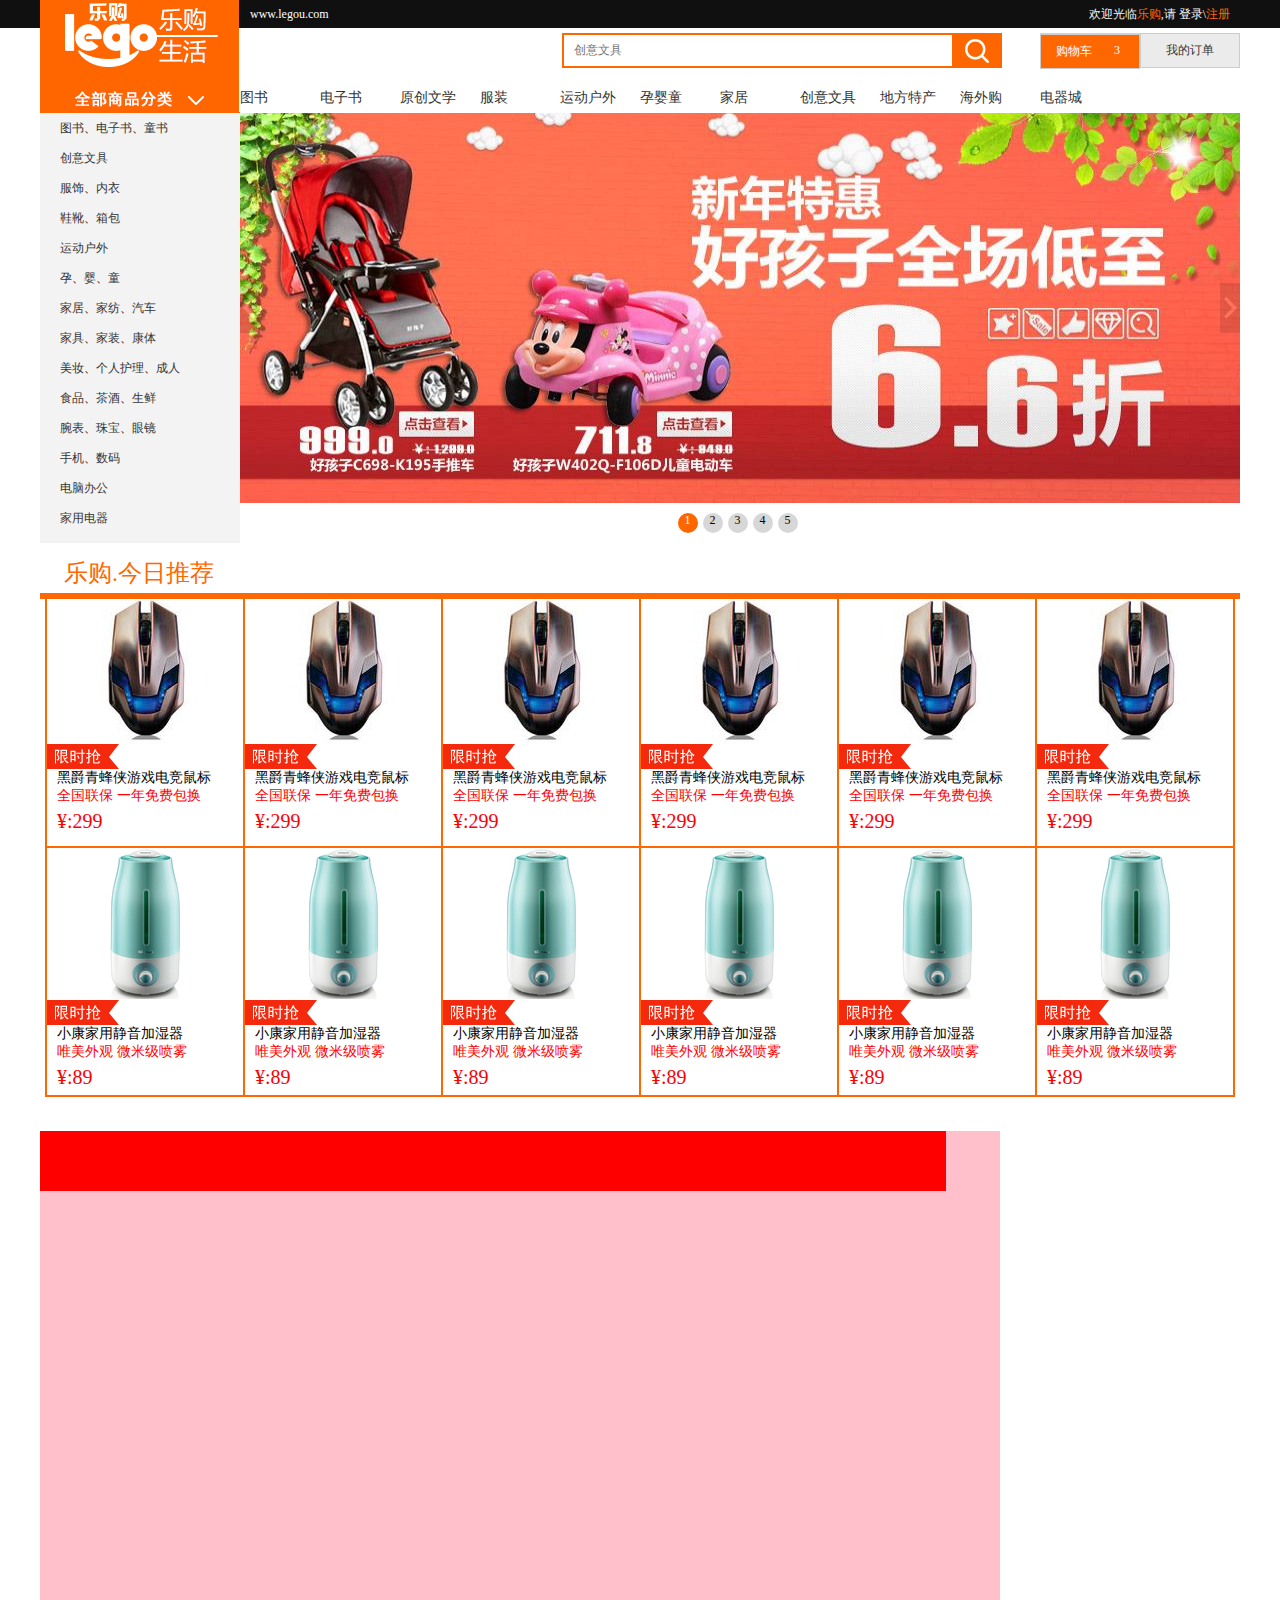
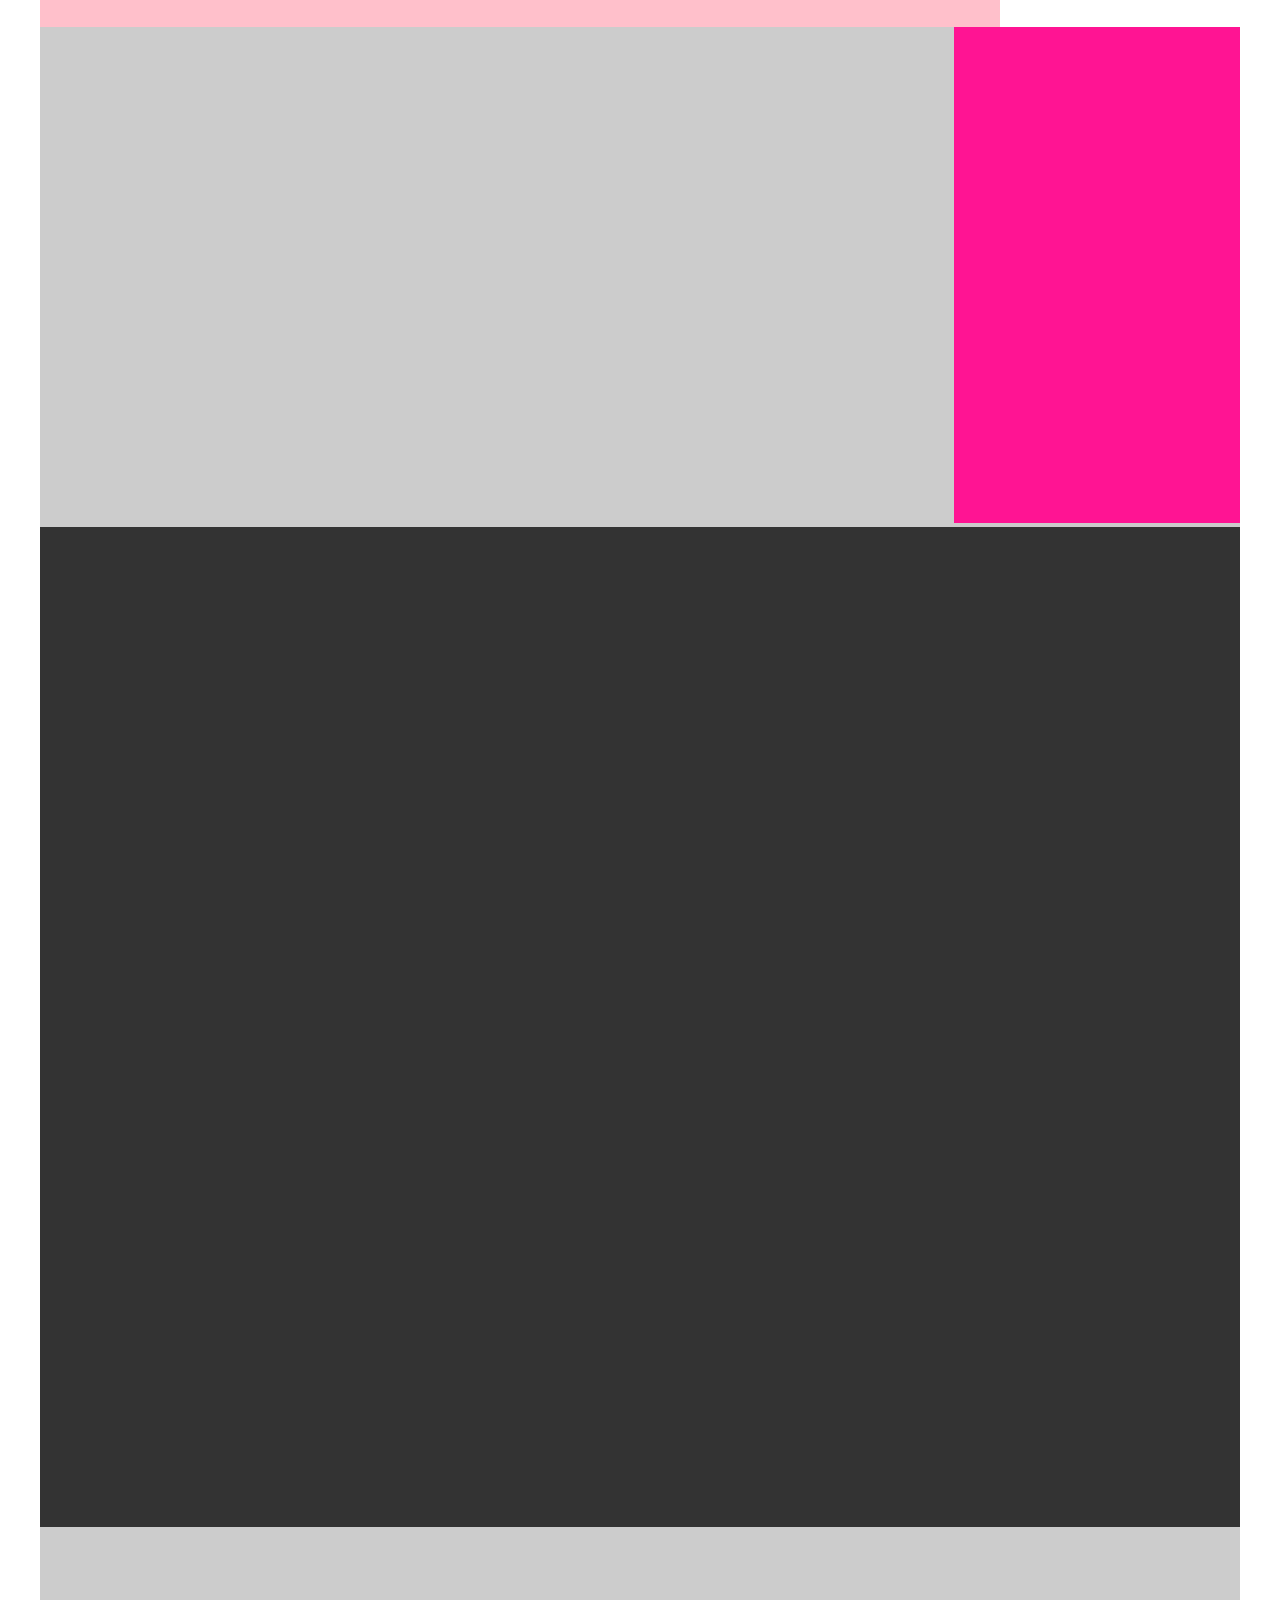
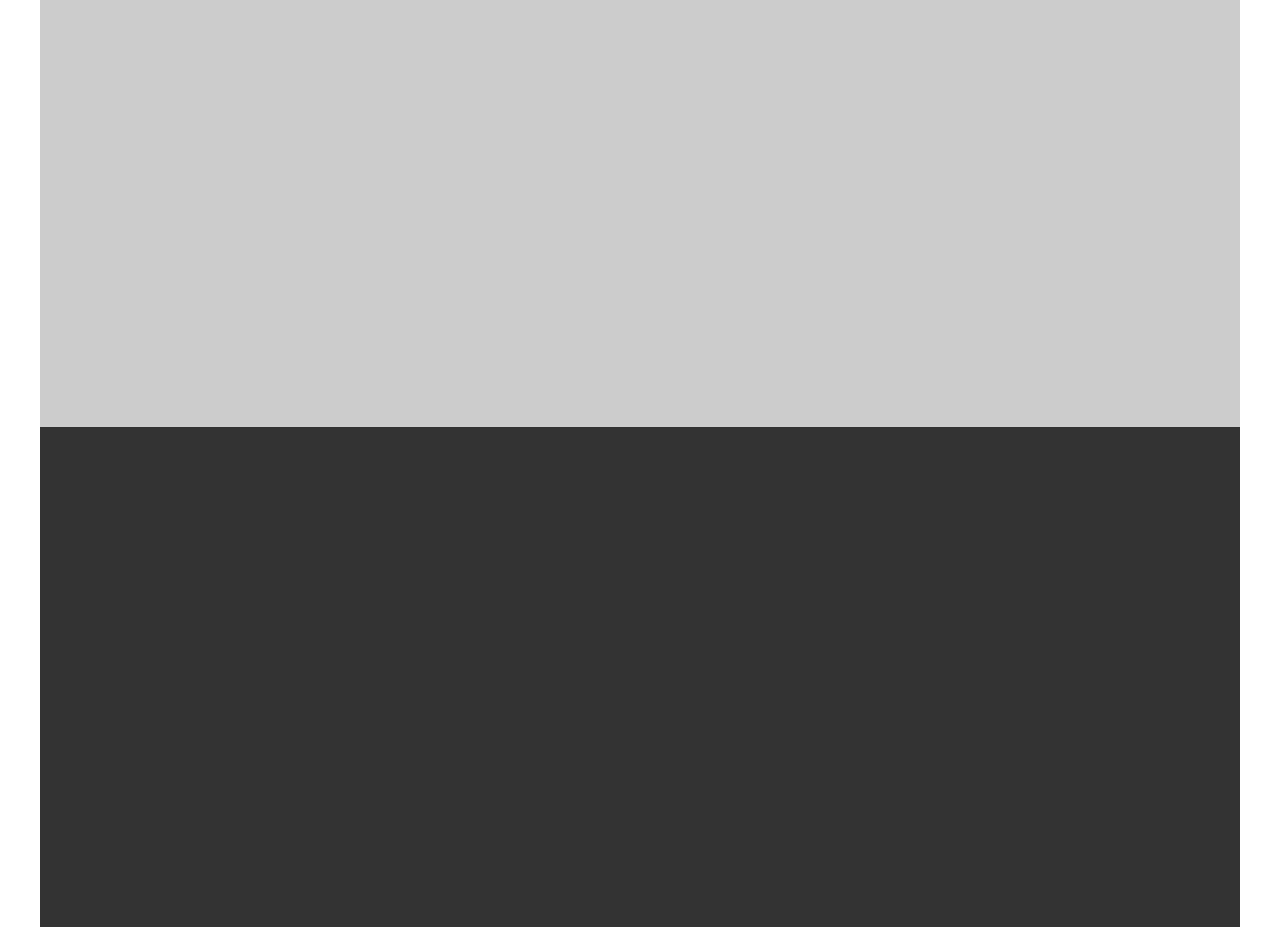
<file: code/index.html>
<!DOCTYPE html>
<html lang="en">
    <head>
        <meta charset="UTF-8">
        <meta name="viewport" content="width=device-width,initial-scale=1.0">
        <title>乐购(lego.COM)-正品低价、品质保障、配送及时、轻松购物！</title>
        <meta name="description"
          content="乐购LEGOU-专业的综合网上购物商城,销售家电、数码通讯、电脑、家居百货、服装服饰、母婴、图书、食品等数万个品牌优质商品.便捷、诚信的服务，为您提供愉悦的网上购物体验!"/>
    <meta name="Keywords" content="网上购物,网上商城,手机,笔记本,电脑,MP3,CD,VCD,DV,相机,数码,配件,手表,存储卡,乐购"/>
    <!--引入样式-->
     <link rel="stylesheet" href="../code/css/reset.css">
     <link rel="stylesheet" href="../code/css/common.css">
     <link rel="stylesheet" href="../code/css/index.css">
     <link rel="stylesheet" href="../code/css/slider.css">
    </head>
    <body>
        <!--1.顶部-->
        <div class="topbar">
      <!--内容容器-->
      <div class="container clearfix">
           <p class="fl"><a href="#">www.legou.com</a></p>
           <p class="fr"><span>欢迎光临<a class="title" href="#">乐购</a></span>,<span>请 <a href="#" class="login">登录</a>\<a class="register" href="#">注册</a></span></p>
      </div> 

        </div>
        <!--2.导航-->
        <div class="nav container">
          <!--搜索框 购物车 订单-->
             <div class="search-shopcart-order clearfix">
               <!--购物车和订单-->
                <div class="shopcart-order fr">
                      <button><span></span><span>购物车 </span><span>3</span></button>  
                      <button>我的订单</button>
                </div>
                <!--搜索框-->
             <div class="search-input fr">
                 <input class="search" placeholder="创意文具" type="text"> 
                 <span></span>
             </div>
             
            </div>
            <!--分类导航-->
             <div class="category-menu">
               <!--左侧-->
               <div class="left-logo fl">
                      <img src="../code/images/logo.jpg" alt="">
               </div>
               <!--右侧-->
               <ul class="fr clearfix">
                 <li>图书</li>
                 <li>电子书</li>
                 <li>原创文学</li>
                 <li>服装</li>
                 <li>运动户外</li>
                 <li>孕婴童</li>
                 <li>家居</li>
                 <li>创意文具</li>
                 <li>地方特产</li>
                 <li>海外购</li>
                 <li>电器城</li>
               </ul>
        </div>
        <!--3.分类导航和banner-->
        <div class="menu container clearfix">
          <!--左侧导航-->
          <div class="sideMenu fl">
            <ul>
              <li>
                <!--一级导航栏-->
                <p class="title">
                <a href="#">图书</a>、<a href="#">电子书</a>、<a href="#">童书</a>
              </p>
              <!--二级导航栏-->
              <div class="subMenu">
                子菜单
              </div>
              </li>
              <li>
                <!--一级导航栏-->
                <p class="title">
                <a href="#">创意文具</a>
              </p>
              <!--二级导航栏-->
              <div class="subMenu">
                子菜单
              </div>
              </li>
              <li>
                <!--一级导航栏-->
                <p class="title">
                <a href="#">服饰</a>、<a href="#">内衣</a>
              </p>
              <!--二级导航栏-->
              <div class="subMenu">
                子菜单
              </div>
              </li>
              <li>
                <!--一级导航栏-->
                <p class="title">
                <a href="#">鞋靴</a>、<a href="#">箱包</a>
              </p>
              <!--二级导航栏-->
              <div class="subMenu">
                子菜单
              </div>
              </li>
              <li>
                <!--一级导航栏-->
                <p class="title">
                <a href="#">运动户外</a>
              </p>
              <!--二级导航栏-->
              <div class="subMenu">
                子菜单
              </div>
              </li>
              <li>
                <!--一级导航栏-->
                <p class="title">
                <a href="#">孕</a>、<a href="#">婴</a>、<a href="#">童</a>
              </p>
              <!--二级导航栏-->
              <div class="subMenu">
                子菜单
              </div>
              </li>
              <li>
                <!--一级导航栏-->
                <p class="title">
                <a href="#">家居</a>、<a href="#">家纺</a>、<a href="#">汽车</a>
              </p>
              <!--二级导航栏-->
              <div class="subMenu">
                子菜单
              </div>
              </li>
              <li>
                <!--一级导航栏-->
                <p class="title">
                <a href="#">家具</a>、<a href="#">家装</a>、<a href="#">康体</a>
              </p>
              <!--二级导航栏-->
              <div class="subMenu">
                子菜单
              </div>
              </li>
              <li>
                <!--一级导航栏-->
                <p class="title">
                <a href="#">美妆</a>、<a href="#">个人护理</a>、<a href="#">成人</a>
              </p>
              <!--二级导航栏-->
              <div class="subMenu">
                子菜单
              </div>
              </li>
              <li>
                <!--一级导航栏-->
                <p class="title">
                <a href="#">食品</a>、<a href="#">茶酒</a>、<a href="#">生鲜</a>
              </p>
              <!--二级导航栏-->
              <div class="subMenu">
                子菜单
              </div>
              </li>
              <li>
                <!--一级导航栏-->
                <p class="title">
                <a href="#">腕表</a>、<a href="#">珠宝</a>、<a href="#">眼镜</a>
              </p>
              <!--二级导航栏-->
              <div class="subMenu">
                子菜单
              </div>
              </li>
              <li>
                <!--一级导航栏-->
                <p class="title">
                <a href="#">手机</a>、<a href="#">数码</a>
              </p>
              <!--二级导航栏-->
              <div class="subMenu">
                子菜单
              </div>
              </li>
              <li>
                <!--一级导航栏-->
                <p class="title">
                <a href="#">电脑办公</a>
              </p>
              <!--二级导航栏-->
              <div class="subMenu">
                子菜单
              </div>
              </li>
              <li>
                <!--一级导航栏-->
                <p class="title">
                <a href="#">家用电器</a>
              </p>
              <!--二级导航栏-->
              <div class="subMenu">
                子菜单
              </div>
              </li>
           
              
            </ul>
          </div>
           <!--右侧导航-->
             <div class="banner fr">
               <!--轮播容器-->
               <div class="pptbox" id="bannerInner">
                <!--轮播的内容-->
                <ul class="innerwrapper">
                  <li>
                    <a href="#"><img src="images/banner1.jpg" /></a>
                  </li>
                  <li>
                    <a href="#"><img src="images/banner2.jpg" /></a>
                  </li>
                  <li>
                    <a href="#"><img src="images/banner3.jpg" /></a>
                  </li>
                  <li>
                    <a href="#"><img src="images/banner4.jpg" /></a>
                  </li>
                  <li>
                    <a href="#"><img src="images/banner5.jpg" /></a>
                  </li>
                </ul>
                <!--数字控制器-->
                <ul class="controls">
                  <li class="current">1</li>
                  <li>2</li>
                  <li>3</li>
                  <li>4</li>
                  <li>5</li>
                </ul>
                <!--按钮控制器-->
                <span class="btnleft"></span>
                <span class="btnright"></span>
              </div>
             </div>
        </div>
        <!--4.今日推荐-->
        <div class="recommend container">
          <!--标题-->
          <h1 class="title">
            乐购.今日推荐
          </h1>
          <!--推荐内容-->
        <div class="recommend-content">
          <ul>
            <li>
              <img src="../code/images/index06_05.jpg" alt="">
              <p class="shubiao"><img src="../code/images/index05_18.jpg" alt=""></p>
              <p class="desc">黑爵青蜂侠游戏电竞鼠标</p>
              <p class="text">全国联保 一年免费包换</p>
              <p class="price">&yen;:299</p>
            </li>
            <li><img src="../code/images/index06_05.jpg" alt="">
              <p class="shubiao"><img src="../code/images/index05_18.jpg" alt=""></p>
              <p class="desc">黑爵青蜂侠游戏电竞鼠标</p>
              <p class="text">全国联保 一年免费包换</p>
              <p class="price">&yen;:299</p>
            </li>
            <li ><img src="../code/images/index06_05.jpg" alt="">
              <p class="shubiao"><img src="../code/images/index05_18.jpg" alt=""></p>
              <p class="desc">黑爵青蜂侠游戏电竞鼠标</p>
              <p class="text">全国联保 一年免费包换</p>
              <p class="price">&yen;:299</p>
            </li>
            <li ><img src="../code/images/index06_05.jpg" alt="">
              <p class="shubiao"><img src="../code/images/index05_18.jpg" alt=""></p>
              <p class="desc">黑爵青蜂侠游戏电竞鼠标</p>
              <p class="text">全国联保 一年免费包换</p>
              <p class="price">&yen;:299</p>
            </li>
            <li ><img src="../code/images/index06_05.jpg" alt="">
              <p class="shubiao"><img src="../code/images/index05_18.jpg" alt=""></p>
              <p class="desc">黑爵青蜂侠游戏电竞鼠标</p>
              <p class="text">全国联保 一年免费包换</p>
              <p class="price">&yen;:299</p>
            </li>
            <li ><img src="../code/images/index06_05.jpg" alt="">
              <p class="shubiao"><img src="../code/images/index05_18.jpg" alt=""></p>
              <p class="desc">黑爵青蜂侠游戏电竞鼠标</p>
              <p class="text">全国联保 一年免费包换</p>
              <p class="price">&yen;:299</p>
            </li>
            <li>
              <img src="../code/images/index06_11.jpg" alt="">
              <p class="shubiao"><img src="../code/images/index05_18.jpg" alt=""></p>
              <p class="desc">小康家用静音加湿器</p>
              <p class="text">唯美外观 微米级喷雾</p>
              <p class="price">&yen;:89</p>
            </li>
            <li>
              <img src="../code/images/index06_11.jpg" alt="">
              <p class="shubiao"><img src="../code/images/index05_18.jpg" alt=""></p>
              <p class="desc">小康家用静音加湿器</p>
              <p class="text">唯美外观 微米级喷雾</p>
              <p class="price">&yen;:89</p>
            </li>
            <li>
              <img src="../code/images/index06_11.jpg" alt="">
              <p class="shubiao"><img src="../code/images/index05_18.jpg" alt=""></p>
              <p class="desc">小康家用静音加湿器</p>
              <p class="text">唯美外观 微米级喷雾</p>
              <p class="price">&yen;:89</p>
            </li>
            <li>
              <img src="../code/images/index06_11.jpg" alt="">
              <p class="shubiao"><img src="../code/images/index05_18.jpg" alt=""></p>
              <p class="desc">小康家用静音加湿器</p>
              <p class="text">唯美外观 微米级喷雾</p>
              <p class="price">&yen;:89</p>
            </li>
            <li>
              <img src="../code/images/index06_11.jpg" alt="">
              <p class="shubiao"><img src="../code/images/index05_18.jpg" alt=""></p>
              <p class="desc">小康家用静音加湿器</p>
              <p class="text">唯美外观 微米级喷雾</p>
              <p class="price">&yen;:89</p>
            </li>
            <li>
              <img src="../code/images/index06_11.jpg" alt="">
              <p class="shubiao"><img src="../code/images/index05_18.jpg" alt=""></p>
              <p class="desc">小康家用静音加湿器</p>
              <p class="text">唯美外观 微米级喷雾</p>
              <p class="price">&yen;:89</p>
            </li>
          </ul>
        </div>

        </div>
        <!--5.电子书-->
        <div class="ebooks container clearfix">
             <!--左侧盒子-->
             <div class="left-box fl">
               <!--顶部-->
               <div class="top">
                 <!--标题-->
                 <!--导航-->
               </div>
               <!--内容-->
               <div class="content">

               </div>  
             </div> 
             <!--右侧盒子-->
             <div class="right-box fr">
               
             </div>
        </div> 

     
        <!--6.服装-->
        <div class="clothes container"> 

        </div>
        <!--7.户外运动-->
        <div class="sport container">

        </div>
        <!--8.童装-->
        <div class="children-clothe container">

        </div>
        <!--9.家居日用-->
        <div class="daily container">

        </div>
        <!--10.推广商品-->
        <div class="promotion container">

        </div>
        <!--11.尾部-->
        <div class="footer">
          <!--引入jQuery.min.js-->
          <script src="../code/js/jquery-1.11.0.js"></script>
          <!--引入轮播插件-->
          <script src="../code/js/slider.js"></script>
          <!--引入自己写的js文件-->
          <script src="./js/index.js"></script>

        </div>
    </body>
</html>
</file>
<file: code/css/common.css>
/* 清除浮动 */
.clearfix::after {
    content: '';
    display: inline-block;
    height: 0;
    clear: both;
}

/* 左浮动 */
.fl {
    float: left;
}

/* 右浮动 */
.fr {
    float: right;
}

/* 版心 */
.container {
    width: 1200px;
    margin: 0 auto;
}
</file>
<file: code/css/index.css>
/*1.顶部*/
.topbar{
    height: 28px;
    background-color: #101010;
}
/*顶部里层容器*/
.topbar .container{
    height: 28px;
   background-color:#101010;
}
/*里面的p标签*/
.topbar .container p{
    height: 28px;
    line-height: 28px;
    color: #f1f1f1;
}
/*第一个p标签*/
.topbar .container p:first-child{
    text-indent:210px ;
}
/*第一个p标签下面的a标签*/
.topbar .container p:first-child a{
      color:#fff;
      text-decoration: none;
      
}
/*第二个p标签*/
.topbar .container p:nth-child(2){
    margin-right: 10px;
}
/*第二个p标签下面的标题和注册*/
.topbar .container p:nth-child(2) .title,.topbar .container p:nth-child(2) .register{
    color: #ff6700;
}
/*第二个下面的登录*/
.topbar .container p:nth-child(2) .login{
     color:#fff ;
}


/*2.导航*/
.nav{
    height: 80px;
    background-color: #fff;
}
/*搜索购物车订单大容器*/
.nav .search-shopcart-order{
    margin-top: 5px;
    height: 35px;
}

/*搜索框*/
.nav .search-shopcart-order .search-input{
    width: 440px;
    height: 35px;
    background-color: #ff6700;
    margin-right: 38px;
    position: relative;
}
/*搜索框中的图标span*/
.nav .search-shopcart-order .search-input span{
    display: inline-block;
    width: 50px;
    height: 35px;
    position: absolute;
    right:0;
    top:0;
    background-image: url('../images/bgicon.png');
    

}
/*搜索框*/
.nav .search-shopcart-order .search-input .search{
    width: 390px;
    height: 31px;
    border: 2px solid #ff6700;
    text-indent: 10px;
    color: #333;
    outline: none;
}
/*购物车和订单*/
.nav .search-shopcart-order .shopcart-order{
    width: 200px;
    height: 35px;
    background-color: pink;
    font-size: 0;
}
/*购物车订单按钮*/
.nav .search-shopcart-order .shopcart-order button{
    width:100px;
    height: 35px;
    background-color:#ebebeb ;
    border: 1px solid #ccc;
    font-size: 12px;
    color: #333;
    outline:none;
}
/*购物车按钮*/
.nav .search-shopcart-order .shopcart-order button:nth-child(1){
    background-color: #ff6700;
   color: #fff;
   padding-left: 3px;
}
/**/购物车图标
.nav .search-shopcart-order .shopcart-order button:nth-child(1) span:first-child{
   /*
    background-color: green;
    background-repeat: no-repeat;
    */
   background-image: url('../images/a.png');
    background-repeat: no-repeat;
    display: inline-block;
    vertical-align: top;
    width: 20px;
    height: 16px;
    margin-right: 3px;
}
/*购物车文字*/
.nav .search-shopcart-order .shopcart-order button:nth-child(1) span:nth-child(2){
     vertical-align: top;
     display: inline-block;
    
}
/*数量*/
.nav .search-shopcart-order .shopcart-order button:nth-child(1) span:nth-child(3){
   vertical-align: top;
   display: inline-block;
   width: 20px;
   margin-left: 15px;
}
/*分类导航*/
.nav .category-menu {
    margin-top:15px ;
    height: 30px;
   
}

.nav .category-menu .left-logo{
    width: 200px;
    height: 30px;
    position: relative;
}
.nav .category-menu .left-logo img{
    position: absolute;
    bottom: 0;
    left: 0 ;
}
.nav .category-menu ul{
    width: 1000px;
    height: 30px;
}
.nav .category-menu ul li{
    float: left;
    height: 30px;
    line-height: 30px;
    width: 80px;
    color: #333;
    font-size: 14px;
}
/*3.分类导航和banner*/
.menu{
   height: 430px;
}
.menu .sideMenu{
    height: 430px;
    width: 200px;
    background-color: red;
}
.menu .sideMenu ul{
    height: 430px;
    width: 200px;
    background-color: #f3f3f3;
    position: relative;
}
.menu .sideMenu ul li{
    height: 30px;
    line-height: 30px;
    width: 200px;
    text-indent: 20px;
}
.menu .sideMenu ul li a{
    color: #353535;
    text-decoration: none;
}
.menu .sideMenu ul li:hover{
    background-color: #fff;
}
.menu .sideMenu ul li:hover a{
    color: #ff6700;
}
.menu .sideMenu ul li .title{
    width: 200px;
    height: 30px;
    line-height: 30px;
}
.menu .sideMenu ul li:hover .title{
    background-color: #fff;
    position: absolute;
    z-index: 99;
}
.menu .sideMenu ul li:hover .subMenu{
    display: block;
}
.menu .sideMenu ul li .subMenu{
    position: absolute;
    left: 198px;
    top: 0;
    border: 2px solid #ff6700;
    width: 500px;
    height: 428px;
    display: none;

}
.menu .banner{
    height: 430px;
    width: 1000px;
    background-color: #fff;
}
/*4.今日推荐*/
.recommend{
    height: 544px;
}
/*标题*/
.recommend .title{
    width: 1200px;
    height: 40px;
    line-height: 40px;
    margin-top: 10px;
    text-indent: 24px;
    font-size: 24px;
    font-weight: 300;
    color: #ff6700;
    background-color: #fff;
    border-bottom: 6px solid #ff6700;
}
/*推荐内容*/
.recommend .recommend-content{
    width: 1190px;
    height: 498px;
    margin: 0 auto;
    background-color: #ff6700;
}
/*推荐列表li*/
.recommend .recommend-content ul li{
    width: 196px;
    height: 247px;
    background-color: #fff;
    float: left;
    margin-left: 2px;
    margin-bottom: 2px;
}
/*整体居中*/
.recommend .recommend-content ul li{
    text-align: center;
}
/*P标签样式*/
.recommend .recommend-content ul li p{
    text-align: left;
    text-indent: 10px;
    font-size: 14px;
}
/*限时*/
.recommend .recommend-content ul li p.shubiao{
    text-align: left;
    text-indent: 0;
}
/*全国联保*/
.recommend .recommend-content ul li p.text{
    color: red;
}
/*价格*/
.recommend .recommend-content ul li p.price{
    color: red;
    font-size: 20px;
    margin-top: 5px;
    font-weight: 100;
}
/*5.电子书*/
.ebooks{
    height: 496px;
    margin-top: 34px;
}
/*左侧盒子*/
.ebooks .left-box{
    width: 960px;
    height: 496px;
    background-color: pink;
}
.ebooks .left-box .top{
    width: 906px;
    height: 60px;
    line-height: 60;
    background-color: red;
}
/*右侧盒子*/
.ebooks .right-box{
    width: 286px;
    height: 496px;
    background-color: deeppink;
}

/*6.服装*/
.clothes{
    height: 500px;
    background-color: #cccccc;
}



/*7.户外运动*/
.sport{
    height: 500px;
    background-color: #333333;
}




/*8.童装*/
.children-clothes{
    height: 500px;
    background-color: #cccccc;
}


/*9.家居日用*/
.daily{
    height: 500px;
    background-color: #333333;
}




/*10.推广商品*/
.promotion{
    height: 500px;
    background-color: #cccccc;
}



/*11.尾部*/
.footer{
    height: 500px;
    background-color: #333333;
}
</file>
<file: code/css/slider.css>
﻿			*{
				margin: 0;
				padding: 0;
			}
			.pptbox{
				width: 400px;
				height: 100px;
				position: relative;
				overflow: hidden;
			}
			
			.pptbox  .innerwrapper{
				width:2400px;/*当增加了li之后，大盒子的宽度也要相应的增加 这里增加了两个li，每个400，所以ul 从原来的1600变成了2400*/
				height: 100px;
				list-style: none;
				position: absolute;
				left: -400px;
			}
			
			.innerwrapper li
			{
				width:400px;
				height:100px;
				float: left;
			}
			.innerwrapper li a
			{
				display: block;
			}
			
			.innerwrapper li a img
			{
				width: 400px;
				height:100px;
				display:block;
			}
			
			.btnleft{
				width: 20px;
				height: 50px;
				position: absolute;
				left:0;
				top:25px;
				background-color: black;
				background-image:url(../images/nav.png);
				background-position: -10px 4px;
				cursor: pointer;
				z-index: 77;
			}
			
			.btnright{
				width: 20px;
				height: 50px;
				position: absolute;
				right:0;
				top:25px;
				background-color: black;
				background-image:url(../images/nav.png);
				background-position: -54px 4px;
				cursor: pointer;
				z-index: 77;
			}
			
			/*控制按钮开始*/
			.controls{
				width:96px;
				position: absolute;
				left:152px;
				bottom:10px;
				list-style: none;
			}
			.controls li{
				width: 20px;
				height:20px;
				background-color: gold;
				float: left;
				margin-right: 5px;
				text-align: center;
				border-radius:10px ;
				cursor: pointer;
			}
			
			.controls li.current
			{
				background-color:aqua;
				color: #fff;
			}
			
			/*控制按钮结束*/
</file>
